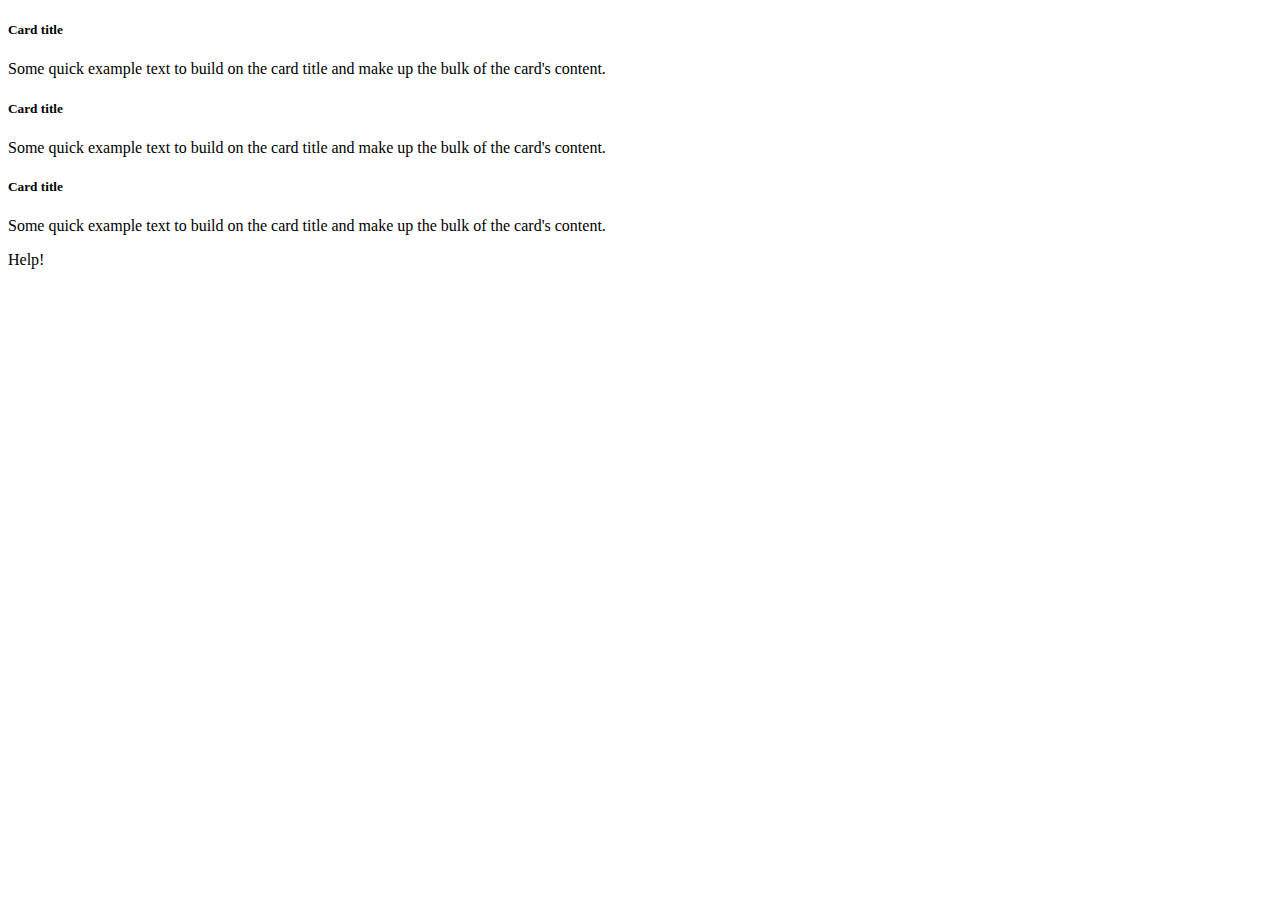
<file: bootstrap-breakpoints/index.html>
<!DOCTYPE html>
<html lang="en">

<head>
  <meta charset="UTF-8">
  <meta http-equiv="X-UA-Compatible" content="IE=edge">
  <meta name="viewport" content="width=device-width, initial-scale=1.0">
  <title>Breakpoints</title>

  <link href="https://cdn.jsdelivr.net/npm/bootstrap@5.2.2/dist/css/bootstrap.min.css" rel="stylesheet"
    integrity="sha384-Zenh87qX5JnK2Jl0vWa8Ck2rdkQ2Bzep5IDxbcnCeuOxjzrPF/et3URy9Bv1WTRi" crossorigin="anonymous">
</head>

<body>
  <div class="container">
    <div class="row gap-md-2 bg-warning gap-lg-4 rounded px-2">
      <div class="col-md card my-4">
        <div class="card-body">
          <h5 class="card-title">Card title</h5>
          <p class="card-text">Some quick example text to build on the card title and make up the bulk of the card's
            content.</p>
        </div>
      </div>
      <div class="col-md card my-4">
        <div class="card-body">
          <h5 class="card-title">Card title</h5>
          <p class="card-text">Some quick example text to build on the card title and make up the bulk of the card's
            content.</p>
        </div>
      </div>
      <div class="col-md card my-4">
        <div class="card-body">
          <h5 class="card-title">Card title</h5>
          <p class="card-text">Some quick example text to build on the card title and make up the bulk of the card's
            content.</p>
        </div>
      </div>
    </div>

    <div class="bg-primary position-fixed bottom-0 end-0 rounded p-2 m-4 d-none d-md-block">Help!</div>
  </div>
  <script src="https://cdn.jsdelivr.net/npm/bootstrap@5.2.2/dist/js/bootstrap.bundle.min.js"
    integrity="sha384-OERcA2EqjJCMA+/3y+gxIOqMEjwtxJY7qPCqsdltbNJuaOe923+mo//f6V8Qbsw3"
    crossorigin="anonymous"></script>
</body>

</html>
</file>
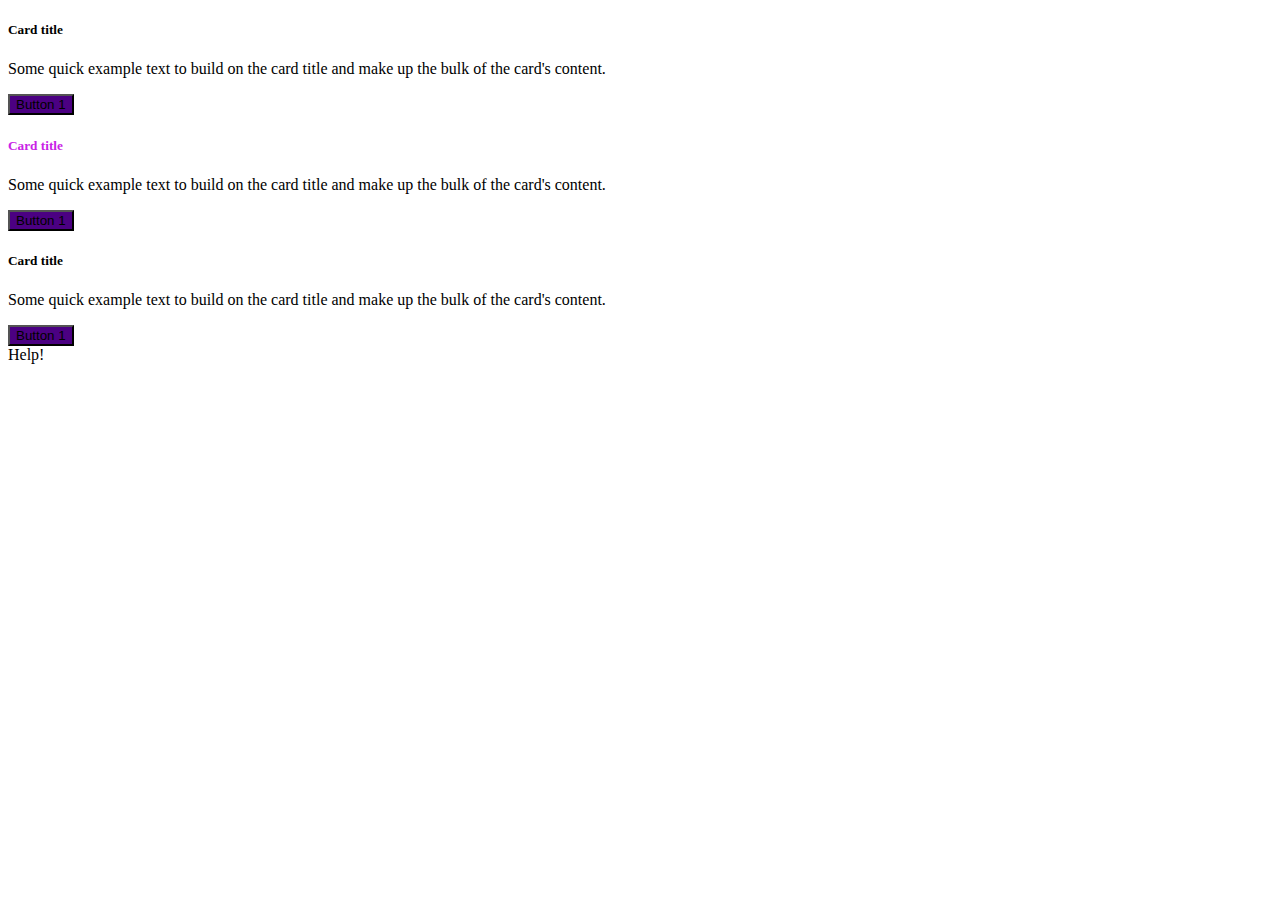
<file: bootstrap-customizing/index.html>
<!DOCTYPE html>
<html lang="en">

<head>
  <meta charset="UTF-8">
  <meta http-equiv="X-UA-Compatible" content="IE=edge">
  <meta name="viewport" content="width=device-width, initial-scale=1.0">
  <title>Breakpoints</title>

  <link href="https://cdn.jsdelivr.net/npm/bootstrap@5.2.2/dist/css/bootstrap.min.css" rel="stylesheet"
    integrity="sha384-Zenh87qX5JnK2Jl0vWa8Ck2rdkQ2Bzep5IDxbcnCeuOxjzrPF/et3URy9Bv1WTRi" crossorigin="anonymous">

  <!-- Sotto a quello di bootstrap, aggiungo il mio CSS -->
  <link rel="stylesheet" href="style.css">
</head>

<body>
  <div class="container">
    <div class="row gap-md-2 bg-secondary gap-lg-4 rounded px-2">
      <div class="col-md card my-4">
        <div class="card-body">
          <h5 class="card-title">Card title</h5>
          <p class="card-text">Some quick example text to build on the card title and make up the bulk of the card's
            content.</p>
          <button class="btn btn-secondary">Button 1</button>
        </div>
      </div>
      <div class="col-md card my-4">
        <div class="card-body">
          <h5 class="card-title text-brand-primary">Card title</h5>
          <p class="card-text">Some quick example text to build on the card title and make up the bulk of the card's
            content.</p>
          <button class="btn btn-secondary">Button 1</button>
        </div>
      </div>
      <div class="col-md card my-4">
        <div class="card-body">
          <h5 class="card-title">Card title</h5>
          <p class="card-text">Some quick example text to build on the card title and make up the bulk of the card's
            content.</p>
          <button class="btn btn-secondary">Button 1</button>
        </div>
      </div>
    </div>

    <div class="bg-primary position-fixed bottom-0 end-0 rounded p-2 m-4 d-none d-md-block">Help!</div>
  </div>
  <script src="https://cdn.jsdelivr.net/npm/bootstrap@5.2.2/dist/js/bootstrap.bundle.min.js"
    integrity="sha384-OERcA2EqjJCMA+/3y+gxIOqMEjwtxJY7qPCqsdltbNJuaOe923+mo//f6V8Qbsw3"
    crossorigin="anonymous"></script>
</body>

</html>
</file>
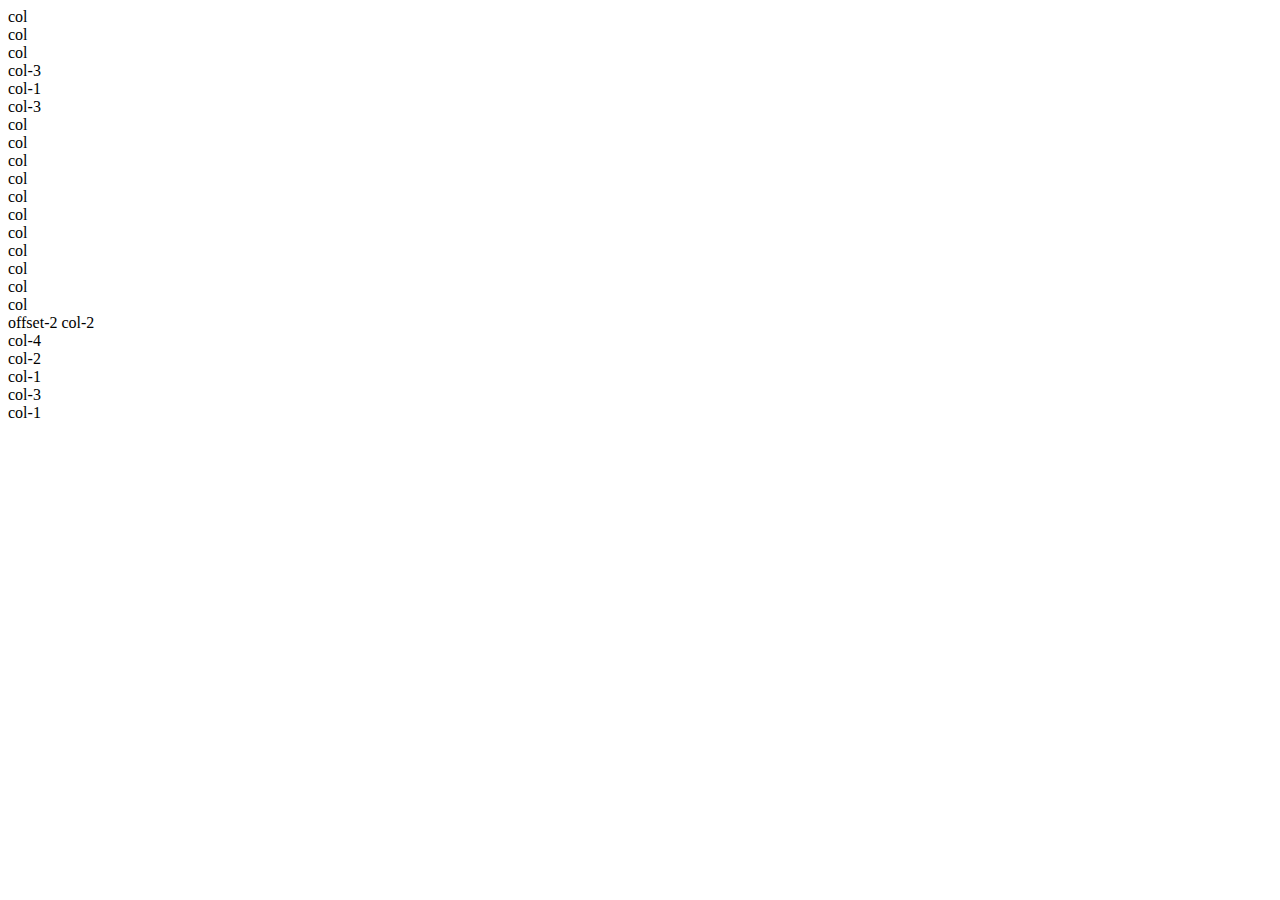
<file: bootstrap-grid/index.html>
<!DOCTYPE html>
<html lang="en">

<head>
  <meta charset="UTF-8">
  <meta http-equiv="X-UA-Compatible" content="IE=edge">
  <meta name="viewport" content="width=device-width, initial-scale=1.0">

  <link href="https://cdn.jsdelivr.net/npm/bootstrap@5.2.1/dist/css/bootstrap.min.css" rel="stylesheet"
    integrity="sha384-iYQeCzEYFbKjA/T2uDLTpkwGzCiq6soy8tYaI1GyVh/UjpbCx/TYkiZhlZB6+fzT" crossorigin="anonymous">
  <title>Bootstrap Grid</title>
</head>

<body>
  <div class="container">
    <div class="row bg-warning">
      <div class="col border bg-secondary text-white border-danger m-2">col</div>
      <div class="col border bg-secondary text-white border-danger m-2">col</div>
      <div class="col border bg-secondary text-white border-danger m-2">col</div>
    </div>
    <div class="row bg-warning">
      <div class="col-3 border bg-secondary text-white border-danger m-2">col-3</div>
      <div class="col-1 border bg-secondary text-white border-danger m-2">col-1</div>
      <div class="col-3 border bg-secondary text-white border-danger m-2">col-3
        <div class="row bg-warning">
          <div class="col border">col</div>
          <div class="col border">col</div>
        </div>
      </div>
    </div>
    <div class="row row-cols-3 bg-warning">
      <div class="border bg-secondary">col</div>
      <div class="border bg-secondary">col</div>
      <div class="border bg-secondary">col</div>
      <div class="col-2 border bg-secondary">col</div>
      <div class="border bg-secondary">col</div>
      <div class="border bg-secondary">col</div>
      <div class="border bg-secondary">col</div>
      <div class="border bg-secondary">col</div>
      <div class="border bg-secondary">col</div>
    </div>

    <div class="row gap-4 bg-warning">
      <div class="col-2 offset-2 border bg-secondary text-white border-danger">offset-2 col-2</div>
      <div class="col-4 border bg-secondary text-white border-danger">col-4</div>
      <div class="col-2 border bg-secondary text-white border-danger">col-2</div>
    </div>

    <div class="row gap-4 bg-warning justify-content-center">
      <div class="col-1 border bg-secondary text-white border-danger">col-1</div>
      <div class="col-3 border bg-secondary text-white border-danger">col-3</div>
      <div class="col-1 border bg-secondary text-white border-danger">col-1</div>
    </div>
  </div>
  <script src="https://cdn.jsdelivr.net/npm/bootstrap@5.2.1/dist/js/bootstrap.bundle.min.js"
    integrity="sha384-u1OknCvxWvY5kfmNBILK2hRnQC3Pr17a+RTT6rIHI7NnikvbZlHgTPOOmMi466C8"
    crossorigin="anonymous"></script>
</body>

</html>
</file>
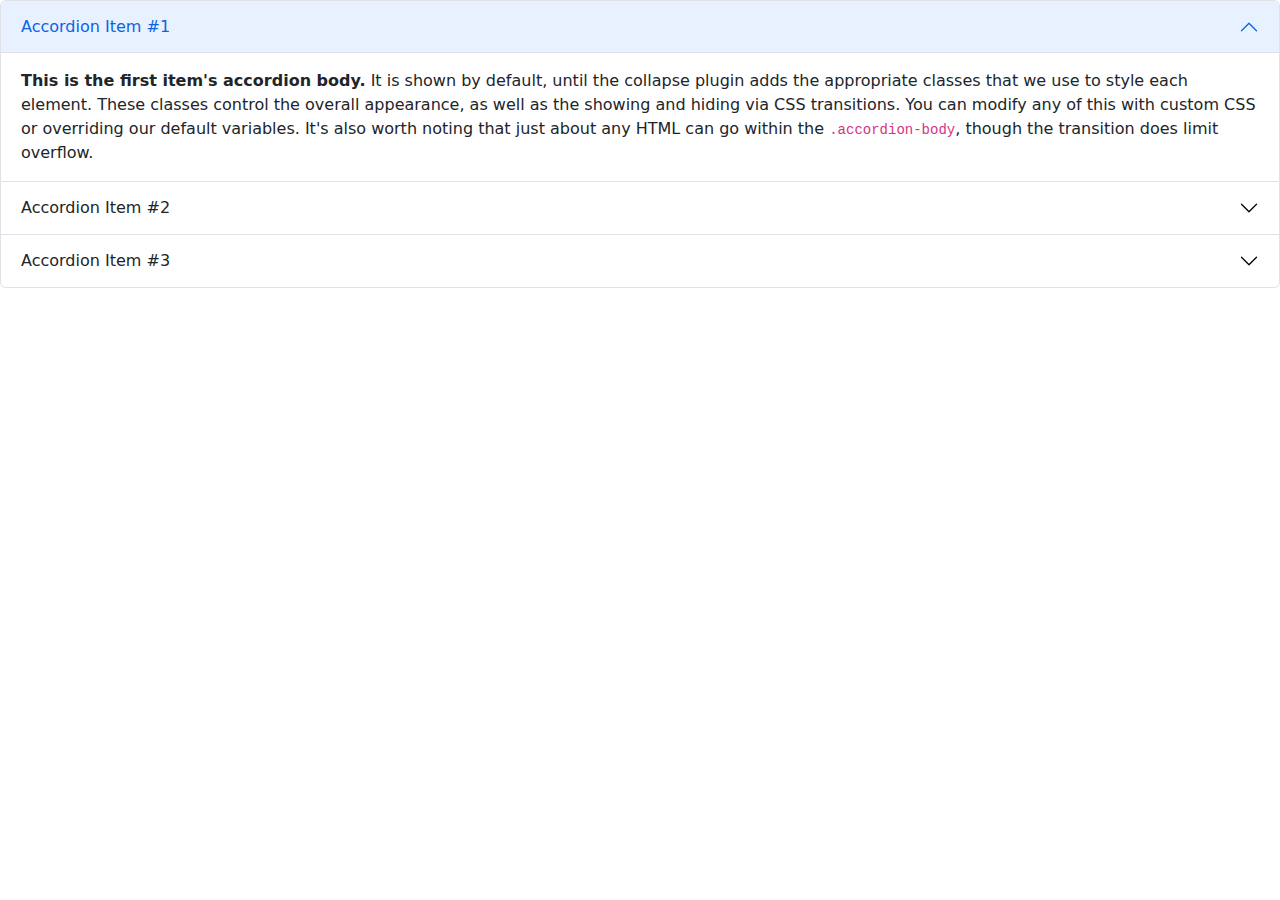
<file: bootstrap-install-download/index.html>
<!DOCTYPE html>
<html lang="en">

<head>
  <meta charset="UTF-8">
  <meta http-equiv="X-UA-Compatible" content="IE=edge">
  <meta name="viewport" content="width=device-width, initial-scale=1.0">
  <title>Bootstrap from downloaded files</title>
  <link rel="stylesheet" href="assets/css/bootstrap.min.css">
</head>

<body>
  <div class="accordion" id="accordionExample">
    <div class="accordion-item">
      <h2 class="accordion-header" id="headingOne">
        <button class="accordion-button" type="button" data-bs-toggle="collapse" data-bs-target="#collapseOne"
          aria-expanded="true" aria-controls="collapseOne">
          Accordion Item #1
        </button>
      </h2>
      <div id="collapseOne" class="accordion-collapse collapse show" aria-labelledby="headingOne"
        data-bs-parent="#accordionExample">
        <div class="accordion-body">
          <strong>This is the first item's accordion body.</strong> It is shown by default, until the collapse plugin
          adds the appropriate classes that we use to style each element. These classes control the overall appearance,
          as well as the showing and hiding via CSS transitions. You can modify any of this with custom CSS or
          overriding our default variables. It's also worth noting that just about any HTML can go within the
          <code>.accordion-body</code>, though the transition does limit overflow.
        </div>
      </div>
    </div>
    <div class="accordion-item">
      <h2 class="accordion-header" id="headingTwo">
        <button class="accordion-button collapsed" type="button" data-bs-toggle="collapse" data-bs-target="#collapseTwo"
          aria-expanded="false" aria-controls="collapseTwo">
          Accordion Item #2
        </button>
      </h2>
      <div id="collapseTwo" class="accordion-collapse collapse" aria-labelledby="headingTwo"
        data-bs-parent="#accordionExample">
        <div class="accordion-body">
          <strong>This is the second item's accordion body.</strong> It is hidden by default, until the collapse plugin
          adds the appropriate classes that we use to style each element. These classes control the overall appearance,
          as well as the showing and hiding via CSS transitions. You can modify any of this with custom CSS or
          overriding our default variables. It's also worth noting that just about any HTML can go within the
          <code>.accordion-body</code>, though the transition does limit overflow.
        </div>
      </div>
    </div>
    <div class="accordion-item">
      <h2 class="accordion-header" id="headingThree">
        <button class="accordion-button collapsed" type="button" data-bs-toggle="collapse"
          data-bs-target="#collapseThree" aria-expanded="false" aria-controls="collapseThree">
          Accordion Item #3
        </button>
      </h2>
      <div id="collapseThree" class="accordion-collapse collapse" aria-labelledby="headingThree"
        data-bs-parent="#accordionExample">
        <div class="accordion-body">
          <strong>This is the third item's accordion body.</strong> It is hidden by default, until the collapse plugin
          adds the appropriate classes that we use to style each element. These classes control the overall appearance,
          as well as the showing and hiding via CSS transitions. You can modify any of this with custom CSS or
          overriding our default variables. It's also worth noting that just about any HTML can go within the
          <code>.accordion-body</code>, though the transition does limit overflow.
        </div>
      </div>
    </div>
  </div>

  <script src="assets/js/bootstrap.bundle.min.js"></script>
</body>

</html>
</file>
<file: bootstrap-customizing/style.css>
:root {
  /*
  Qua possiamo definire delle variabili CSS che saranno visibili
  in tutta la nostra pagina web.
  Bootstrap definisce delle variabili che poi usa, per esempio i vari
  colori (primary, secondary, etc.)

  Noi qua possiamo andarle a sovrascrivere.
  */

  --bs-primary: rgb(201, 34, 230);
  --bs-primary-rgb: 201, 34, 230;

  --bs-secondary: indigo;
  --bs-secondary-rgb: 75, 0, 130;

  /* Se io modifico le variabili, in automatico sto andando a modificare
  tutte le classi che le usano.
   */
}

.btn-secondary {
  /* Le proprietà che scrivo qua dentro vanno a sovrascrivere le proprietà corrispondenti
  definite nella classe di Bootstrap btn-secondary */

  background-color: indigo;

  /* Se faccio così, sovrascrivo solo il background color degli elementi con classe
  btn-secondary */
}

/*  Possiamo sia sovrascrivere delle variabili di bootstrap, che sovrascrivere
delle classi di bootstrap, che creare delle nostre classi in più da utilizzare.
 */
.bg-brand-primary {
  background-color: rgb(201, 34, 230)
}

.text-brand-primary {
  color: rgb(201, 34, 230)
}
</file>
